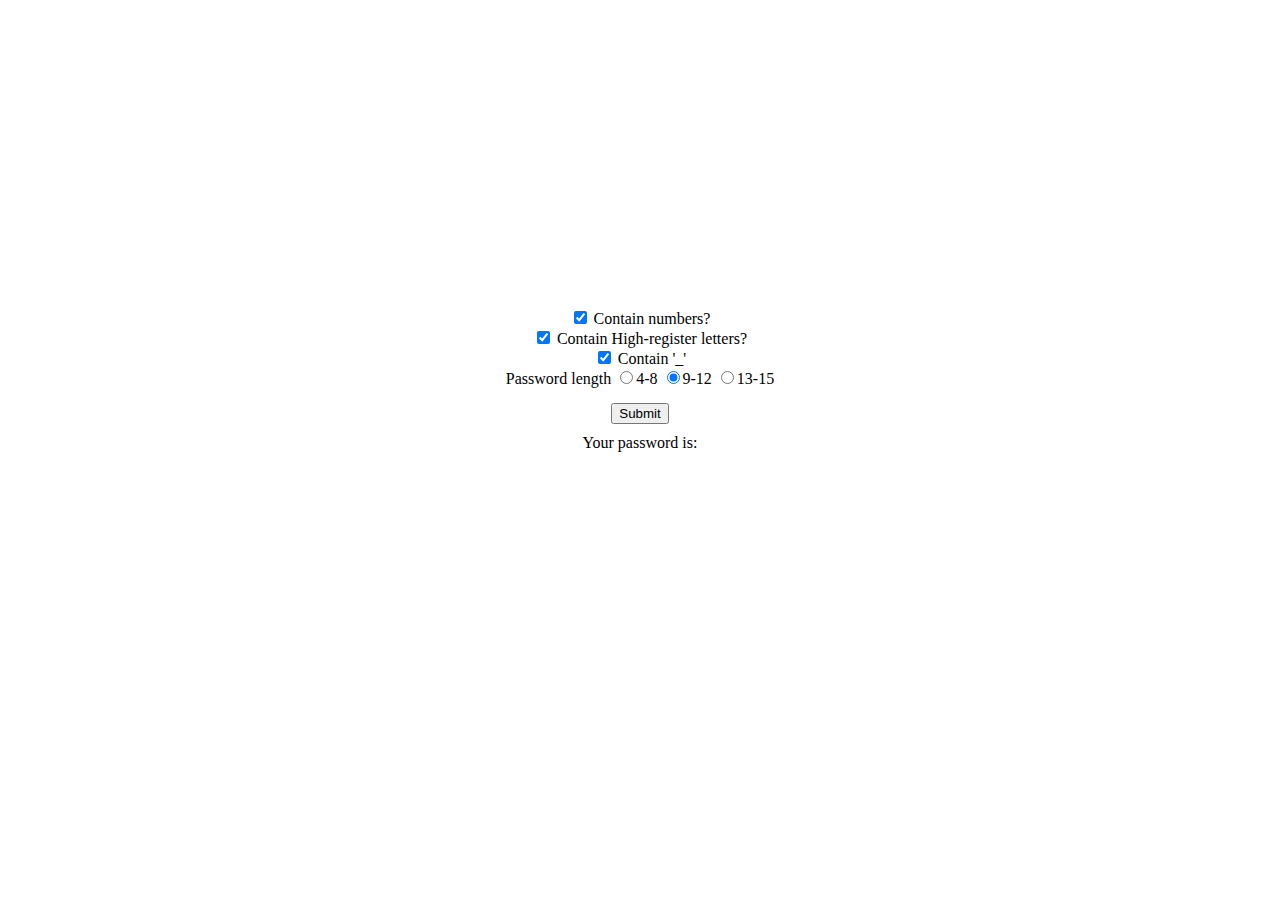
<file: First Task Metselitsa/index.html>
<!DOCTYPE html>
<html>
<head>
	<title>Password generation</title>
		<link href="style.css" rel="stylesheet" type="text/css">
</head>
<body>
	<div>
		<input type="checkbox" name="Numbers" checked>
		<label>Contain numbers?</label>
		<br/>
		<input type="checkbox" name="High-register" checked>
		<label>Contain High-register letters?</label>
		<br/>
		<input type="checkbox" name="Low_" checked>
		<label>Contain '_'</label>
		<br/>
		<label>Password length</label>
		<input class="radio_length" type="radio" name="length" value="1">4-8
		<input class="radio_length" type="radio" name="length" value="2"checked>9-12
		<input class="radio_length" type="radio" name="length" value="3">13-15
	</div>
	<div id="button"><button type="submit" onclick="PasswordGeneration()">Submit</button></div>	
	<div id="Output">Your password is: </div>
	<script type="text/javascript" src="script.js"></script>
</body>
</html>
</file>
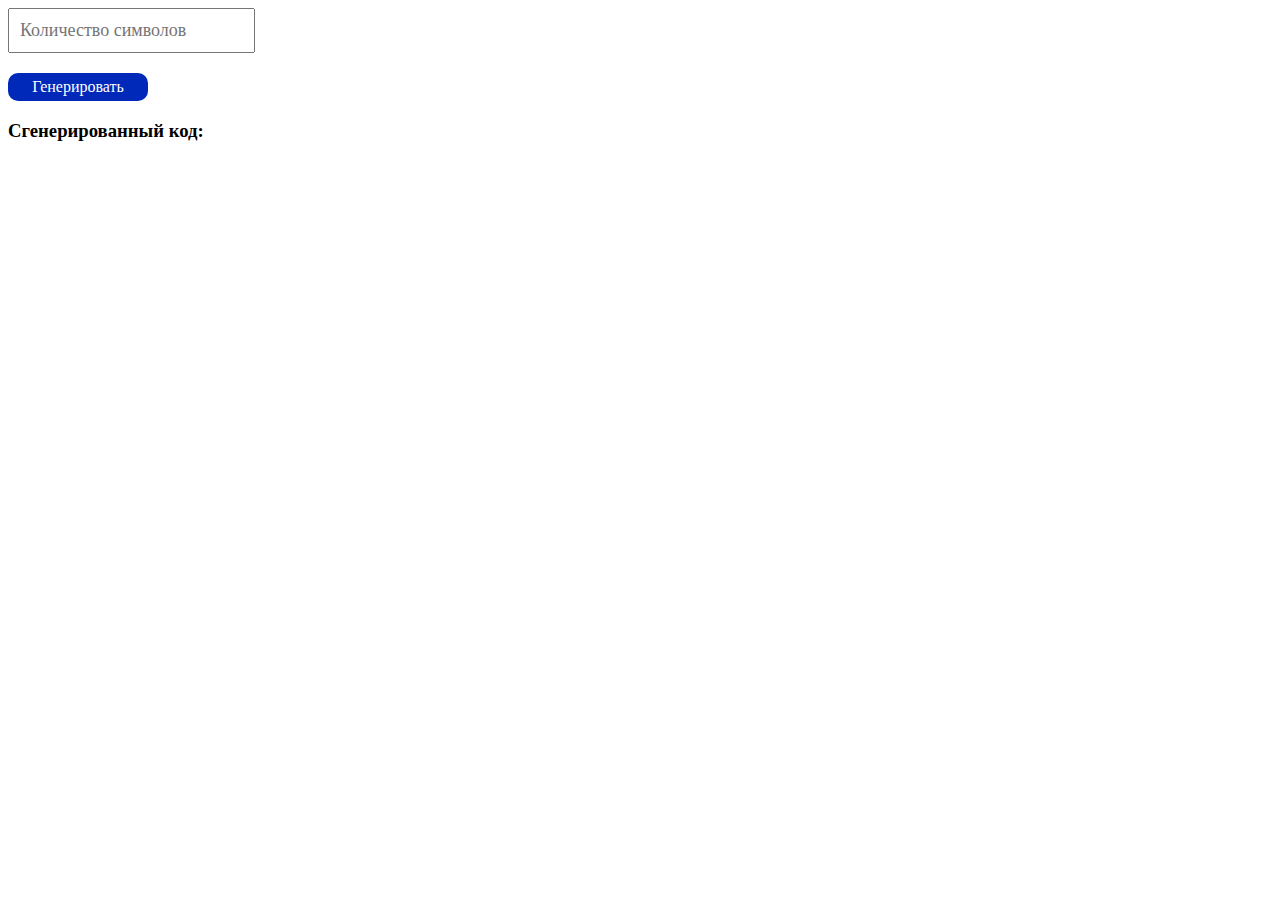
<file: ArturElkin/PasswordGenerator/index.html>
<!DOCTYPE html>
<html lang="en">
<head>
	<meta charset="UTF-8">
	<title>Generator</title>
	<link rel="stylesheet" href="style.css">
</head>
<body>
	<div class="generator">
		<input type="text" id="input-length" placeholder="Количество символов">
		<br>
		<div id="generate">Генерировать</div>
	</div>
	<h3>Сгенерированный код: <span id="out-code"></span></h3>

	<script src="class/StringGenerator.js"></script>
	<script src="script.js"></script>
</body>
</html>
</file>
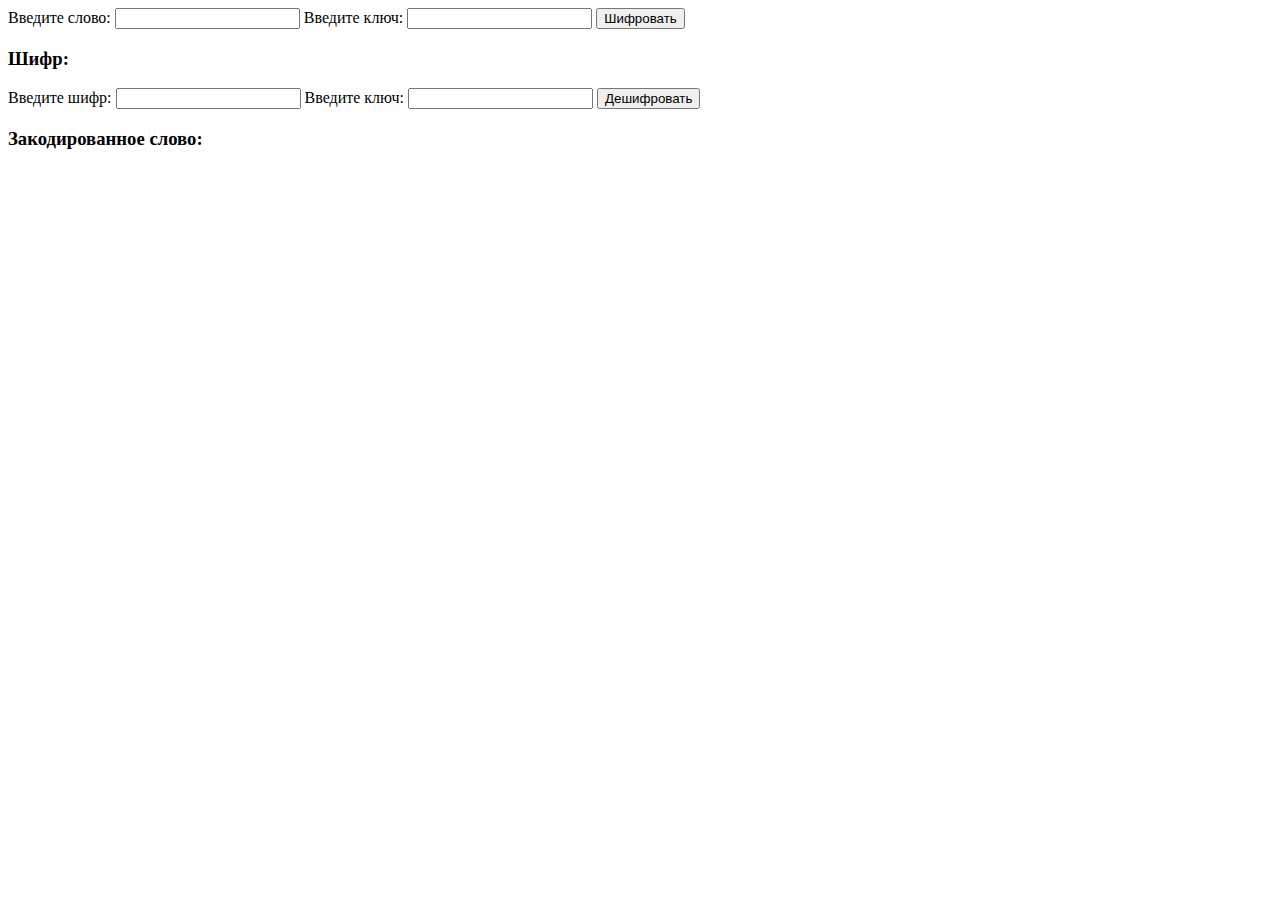
<file: ArturElkin/Vigenere_encryption/index.html>
<!DOCTYPE html>
<html lang="en">
<head>
    <meta charset="UTF-8">
    <title>Title</title>
</head>
<body>
    <div class="encryption">
        <span>Введите слово: <input type="text" id="word"></span>
        <span>Введите ключ: <input type="text" id="keyword"></span>
        <button id="encrypt">Шифровать</button>
        <h3 id="out-code">Шифр: </h3>
    </div>
    <div class="decode">
        <span>Введите шифр: <input type="text" id="code"></span>
        <span>Введите ключ: <input type="text" id="keyword-code"></span>
        <button id="decode">Дешифровать</button>
        <h3 id="out-decode">Закодированное слово: </h3>
    </div>

<script src="script.js"></script>
</body>
</html>
</file>
<file: First Task Metselitsa/style.css>
div{
	padding-top: 300px;
	text-align: center;
}
div#button{
	padding-top: 15px;
	text-align: center;
}
div#Output{
	padding-top: 10px;
	margin: 0;
	text-align: center;
}
</file>
<file: ArturElkin/PasswordGenerator/style.css>
* {
	font-family: Roboto;
}
#input-length {
	padding: 10px;
	margin: auto;
	font-size: 18px;
}
#generate {
	width: 130px;
	padding: 5px;
	margin-top: 20px;
	border-radius: 10px;
	background-color: #0029BA;
	color: white;
	text-align: center;
	user-select: none
}
#generate:hover {
	background-color: #0069FF;
	cursor: pointer;
}
.selectors {
	margin: 5px;
}
</file>
